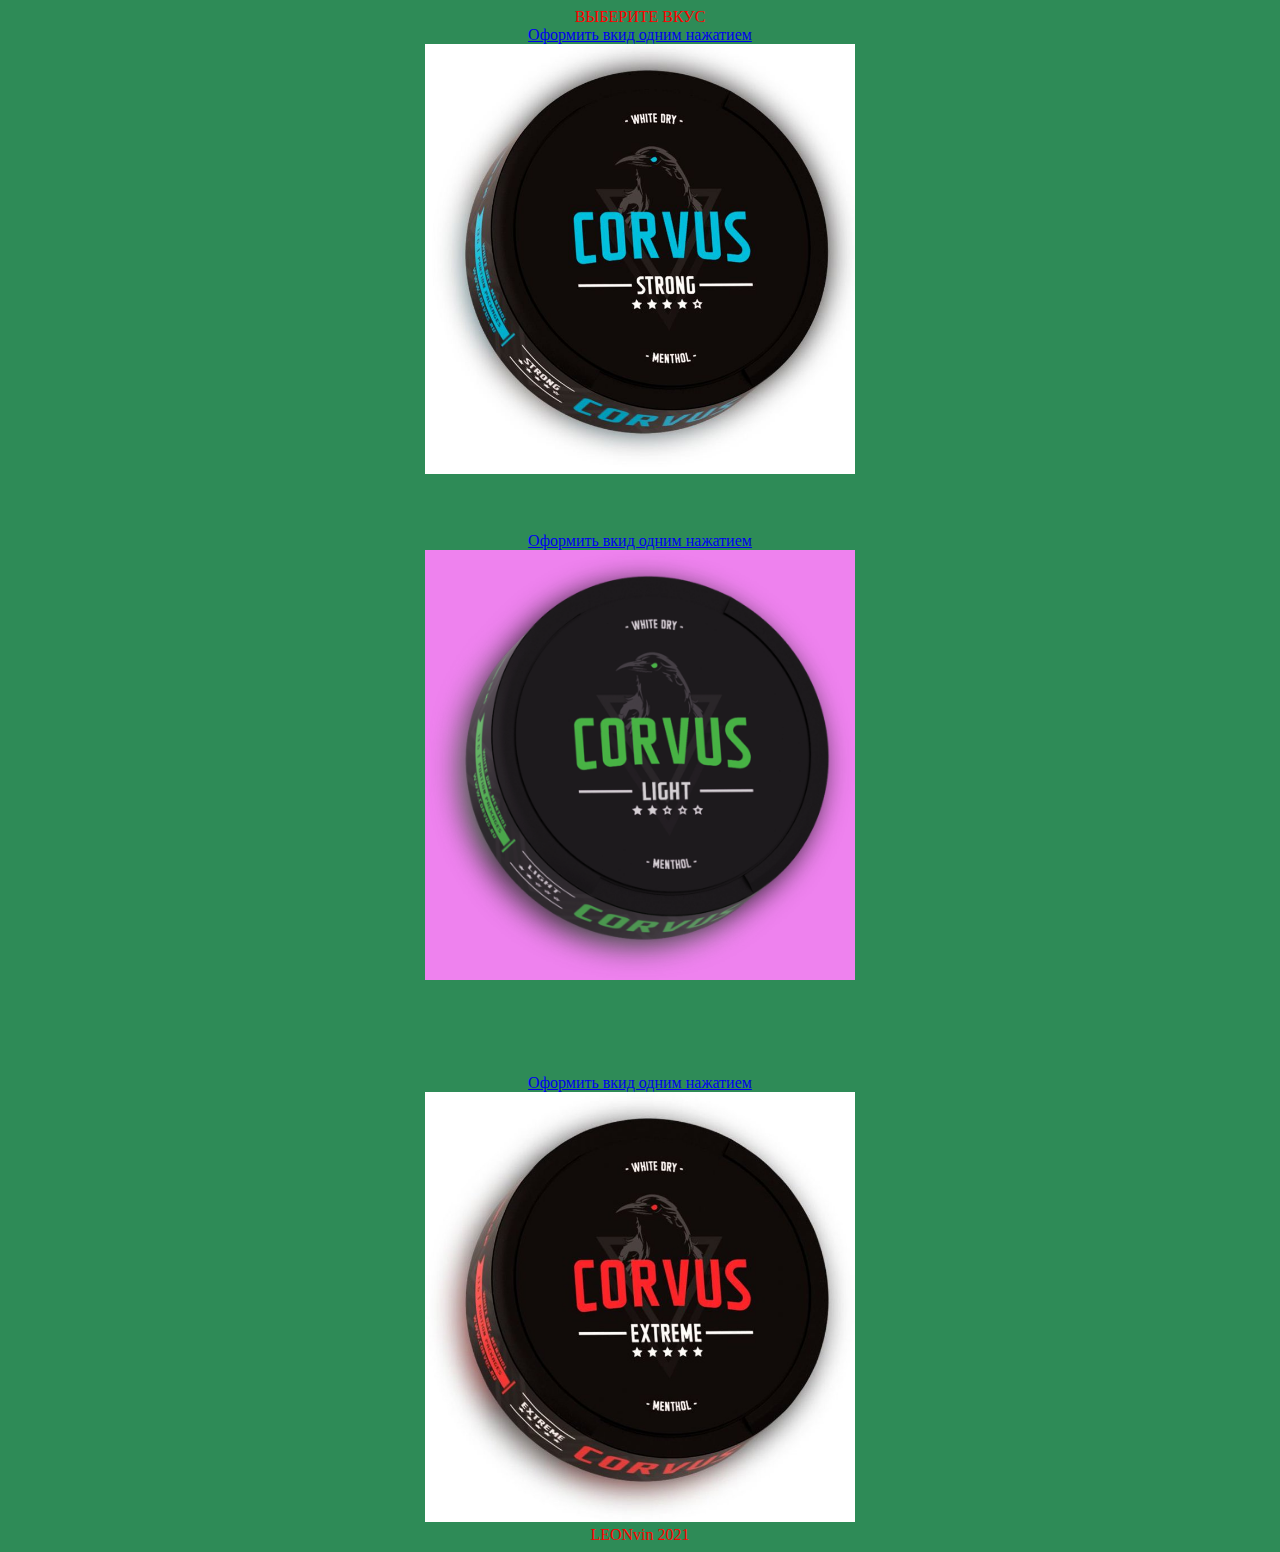
<file: index.html>
<!DOCTYPE html>
<html lang="en">
<head>
    <meta charset="UTF-8">
    <meta name="viewport" content="width=device-width, initial-scale=1.0">
    <link rel="stylesheet" href="style.css">
    <title>LEONvin</title>
</head>
<body>
<center>
     ВЫБЕРИТЕ ВКУС<br>
        <a href="vkd/vkd.html"> Оформить вкид одним нажатием<br>
            <img src="pip3.jpg" alt="" width="430"></a><br>
            <br>
            <br>
            <br>
            <a href="vkd/vkd.html"> Оформить вкид одним нажатием<br>
                <img src="korsus2.png" alt="" width="430"></a><br>
                <br>
                <br>
                <br>
                <br>
                <br>
                <a href="vkd/vkd.html"> Оформить вкид одним нажатием<br>
                    <img src="corsus.jpg" alt="" width="430"></a><br>
                    
        LEONvin 2021
      </center>

</body>
</html>
</file>
<file: style.css>
body {
    color: red;
    background-color:seagreen;
}
img {
    background-color:violet;
}
</file>
